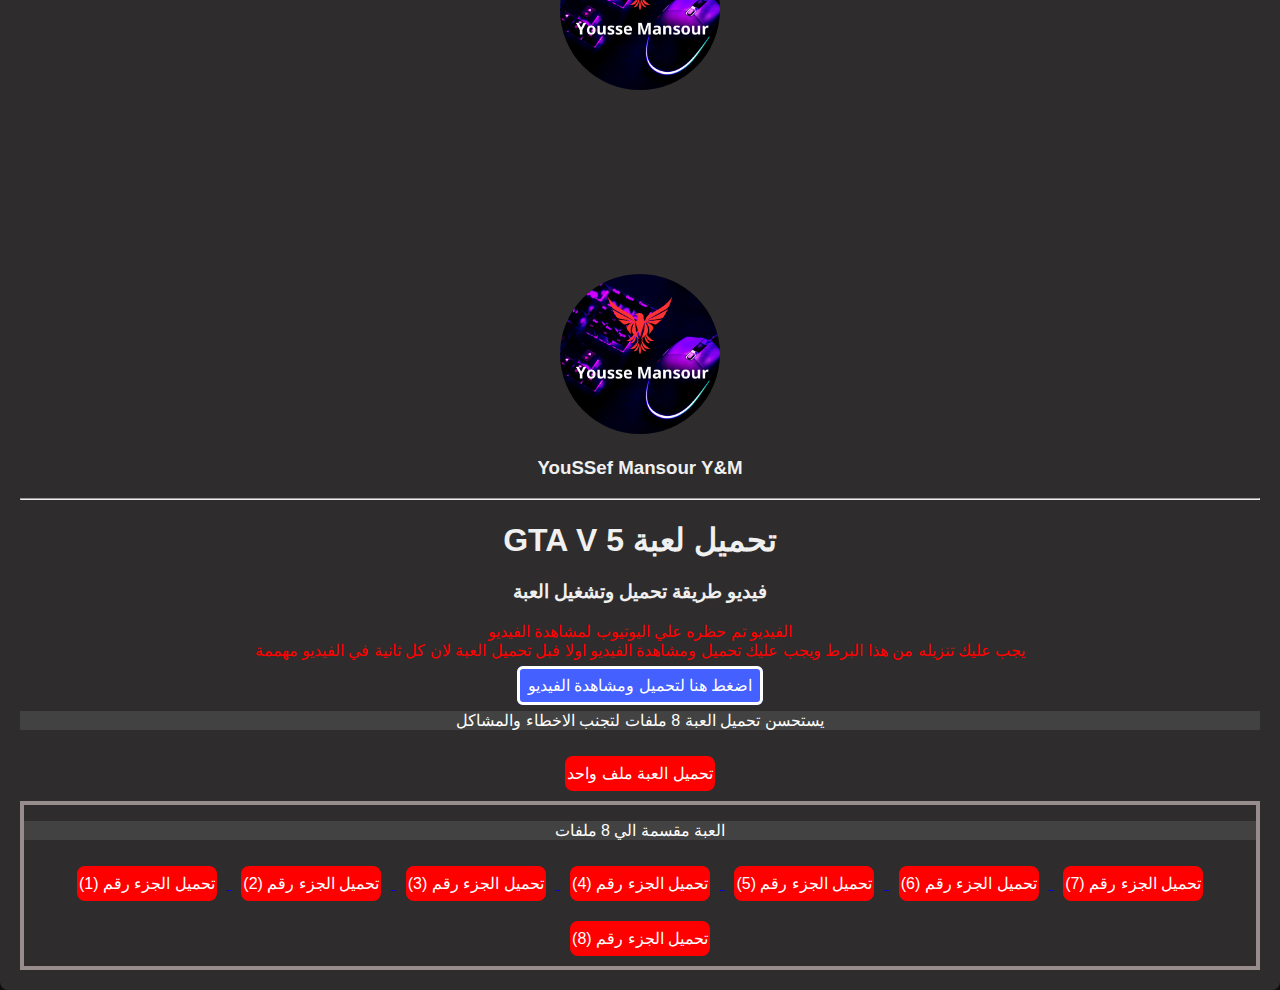
<file: index.htm>
<!DOCTYPE html>
<html lang="en">
<head>
    <meta charset="UTF-8">
    <meta name="viewport" content="width=device-width, initial-scale=1.0">
    <title>GTA V 5 تحميل لعبة</title>
       


    <link rel="stylesheet" href="index.css">
</head>
<body>
   

    <div class="container">
        <div><img src="Yousse Mansour.png" alt=""></div>
        <div class="who">
            <br>
            <br>
            <br>
            <br>
            <br>
            <br>
            <br>
            <br>
            <br>
            <br>

            <img src="Yousse Mansour.png" alt="">
        <H3>YouSSef Mansour Y&M</H3>
        <hr>
        <h1>GTA V 5 تحميل لعبة</h1>
        <div>

      
            
        <h3>فيديو طريقة تحميل وتشغيل العبة</h3>
        <p class="vid">الفيديو تم حظره علي اليوتيوب لمشاهدة الفيديو<br>يجب عليك تنزيله من هذا البرط ويجب عليك تحميل ومشاهدة الفيديو اولا فبل تحميل العبة لان كل ثانية في الفيديو مهممة</p>
<a href="https://www.mediafire.com/file/rq324jtjbjr92l0/vid.mp4/file" ba class="vid2">اضغط هنا لتحميل ومشاهدة الفيديو</a>
         
    </div>
    </div>
    
        <div id="progress">
            <div id="progress-bar"></div>
        </div>
        <p class="fil">يستحسن تحميل العبة 8 ملفات لتجنب الاخطاء والمشاكل</p>
       
        <!---->
        <a id="download-link" href="https://up.downloadcomputergames.net/2020/10/download-gta-5-for-pc/GTA-V.zip" download>
            <button id="download-btn" class="button"  >تحميل العبة ملف واحد</button>
        </a>
        <br>
        <!---->
        <div class="fils">
            <p class="fil">العبة مقسمة الي 8 ملفات</p>
        <a id="download-link" href="https://up.downloadcomputergames.net/2020/10/download-gta-5-for-pc/GTA-V.part01.rar" download>
            <button id="download-btn" class="button"  >تحميل الجزء رقم (1)</button>
        </a>


        <a id="download-link" href="https://up.downloadcomputergames.net/2020/10/download-gta-5-for-pc/GTA-V.part02.rar" download>
            <button id="download-btn" class="button"  >تحميل الجزء رقم (2)</button>
        </a>
        <!---->
        <a id="download-link" href="https://up.downloadcomputergames.net/2020/10/download-gta-5-for-pc/GTA-V.part03.rar" download>
            <button id="download-btn" class="button"  >تحميل الجزء رقم (3)</button>
        </a>

        <!---->
        <a id="download-link" href="https://up.downloadcomputergames.net/2020/10/download-gta-5-for-pc/GTA-V.part04.rar" download>
            <button id="download-btn" class="button"  >تحميل الجزء رقم (4)</button>
        </a>
        <!---->
        <a id="download-link" href="https://up.downloadcomputergames.net/2020/10/download-gta-5-for-pc/GTA-V.part05.rar" download>
            <button id="download-btn" class="button"  >تحميل الجزء رقم (5)</button>
        </a>

        <!---->
        <a id="download-link" href="https://up.downloadcomputergames.net/2020/10/download-gta-5-for-pc/GTA-V.part06.rar" download>
            <button id="download-btn" class="button"  >تحميل الجزء رقم (6)</button>
        </a>
        <!---->

        <!---->
        <a id="download-link" href="https://up.downloadcomputergames.net/2020/10/download-gta-5-for-pc/GTA-V.part07.rar" download>
            <button id="download-btn" class="button"  >تحميل الجزء رقم (7)</button>
        </a>
        <!---->

         <!---->
         <a id="download-link" href="https://up.downloadcomputergames.net/2020/10/download-gta-5-for-pc/GTA-V.part08.rar" download>
            <button id="download-btn" class="button"  >تحميل الجزء رقم (8)</button>
        </a>
        <!---->
    </div>
        

    </div>
</div>
    
</body>
</html>
</file>
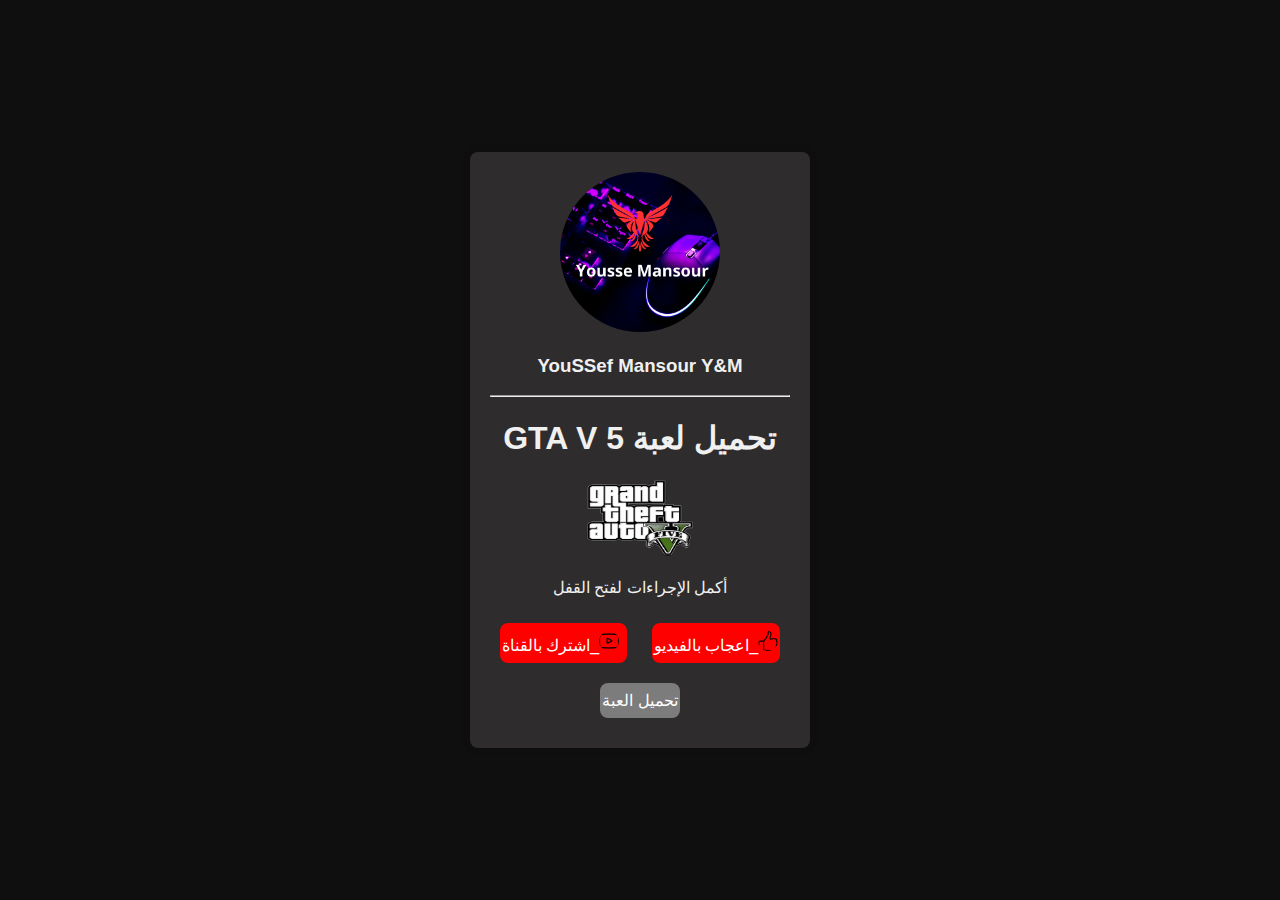
<file: index.html>
<!DOCTYPE html>
<html lang="ar">
<head>
    <meta charset="UTF-8">
    <meta name="viewport" content="width=device-width, initial-scale=1.0">
    <title>Youssef Mansour [Y&M] تحميل لعبة GTA V 5</title>
    <link rel="stylesheet" href="index.css">
</head>
<body>
   
    
    



    <div class="container">
        <div><img src="Yousse Mansour.png" alt=""></div>
        <div class="who">
        <H3>YouSSef Mansour Y&M</H3>
        <hr>
        <h1>GTA V 5 تحميل لعبة</h1>
        <div>
            <p>
        <img src="GTA5_processed.png" alt="">
    </p>
    </div>
        <P>أكمل الإجراءات لفتح القفل</P>
    </div>
        <div id="progress">
            <div id="progress-bar"></div>
        </div>
        <button id="subscribe-btn" class="button" onclick="subscribe()">اشترك بالقناة_<img src="youtube (1).png" class="im" alt=""></button>
        <button id="like-btn" class="button" onclick="like()">اعجاب بالفيديو_<img src="like.png" class="img" alt=""></button>
        
        <br>
       


        <a id="download-link" href="https://yousseymc.github.io/Youssef-Mansouer-GTA_V_5-Grand-Theft-Auto-V-2/" >
            <button id="download-btn" class="button" disabled >تحميل العبة </button>
        </a>


    </div>
</div>
    <script src="script.js"></script>
</body>
</html>
</file>
<file: index.css>
body {
    font-family: Arial, sans-serif;
    display: flex;
    justify-content: center;
    align-items: center;
    height: 100vh;
    background-color: #f0f0f0;
    margin: 0;
}

.container {
    text-align: center;
    background: #fff;
    padding: 20px;
    border-radius: 8px;
    box-shadow: 0 0 10px rgba(0, 0, 0, 0.1);
}




.button {
    padding: 8px 2px;
    border: none;
    border-radius: 8px;
    color: #fff;
    background-color: #ff0000;
    cursor: pointer;
    margin: 10px;
    font-size: 16px;
}

.button:disabled {
    background-color: #7c7c7c;
    cursor: not-allowed;
}

.button:hover:not(:disabled) {
    background-color: #b44f4f;
}




body{
    background: rgb(15, 15, 15);
}

div img{
    width: 30%;
}
.container{
    background: #2e2c2c;
}
.img{
    width: 20px;

}
.im{
  width: 20px;
  margin-right: 6px;

}
.who{
    color: #f0f0f0;
}
div img{
    border-radius: 1200px;
    width: 160px;
}

div p img{
    height: 80px;
    width: 150px;
}
.fil{
    color: #ffffff;
    background: #424242;
}
.fils{
    border: #978d8d 4px solid;
}
video{
    border: #fff solid 5px;
    width: 550px;
     height: 350;
}
.vid{
    color: red;
}

.vid2{
    color: #ffffff;
    background-color: #4460ff;
    padding: 8px;
    border: 3px white solid;
    border-radius: 6px ;
    text-decoration: none;

}
</file>
